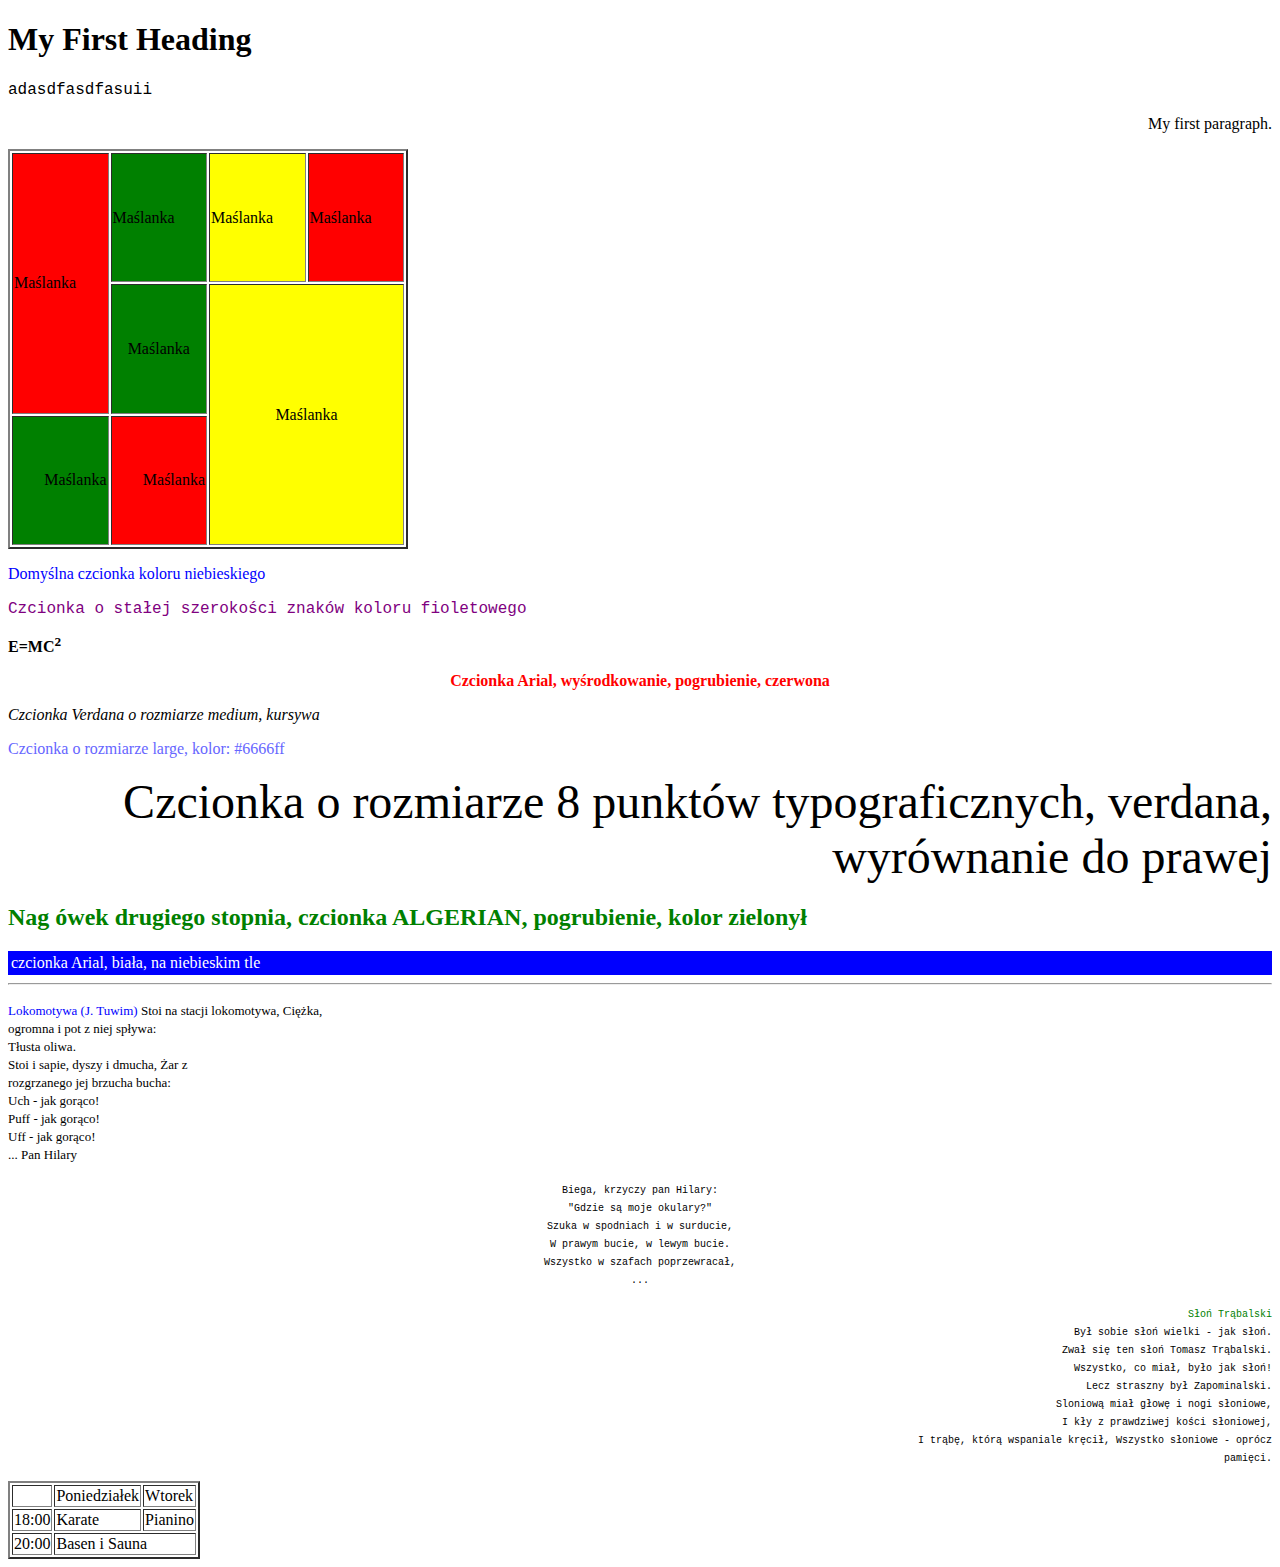
<file: TSI/11.09.25/index.html>
<!DOCTYPE html>
<html lang="pl">
<head>
<title>11.09.2025</title>
</head>
<body>

<h1>My First Heading</h1>
<font face="Courier New">adasdfasdfasuii</font>
<p align="right">My first paragraph.</p>

<b></b>
<s></s>
<u></u>
<i></i>

<table border="2px" height="400" width="400">
	<tr  align="left">
    	<td bgcolor="red" rowspan="2">Maślanka</td>
    	<td bgcolor="green">Maślanka</td>
        <td bgcolor="yellow">Maślanka</td>
        <td bgcolor="red">Maślanka</td>
    </tr>
    <tr align="center">
    	<td bgcolor="green">Maślanka</td>
        <td bgcolor="yellow" rowspan="2" colspan="2">Maślanka</td>
    </tr>
    <tr align="right">
    	<td bgcolor="green">Maślanka</td>
        <td bgcolor="red">Maślanka</td>
    </tr>
</table>


<p><font color="blue">Domyślna czcionka koloru niebieskiego</font></p>

<p><font color="purple" face="Courier New">Czcionka o stałej szerokości znaków koloru fioletowego</font></p>
<p><b>E=MC<sup>2</sup></b></p>

<p align="center"><font color="red"><b>Czcionka Arial, wyśrodkowanie, pogrubienie, czerwona</b></font></p>

<p><font face="Verdana" size="medium"><i>Czcionka Verdana o rozmiarze medium, kursywa</i></font></p>

<p><font color="#6666ff" size="large">Czcionka o rozmiarze large, kolor: #6666ff</font></p>

<p align="right"><font face="Verdana" size="8" >Czcionka o rozmiarze 8 punktów typograficznych, verdana, wyrównanie do prawej</font></p>

<h2><font face="algerian" color="green"><b> Nag ówek drugiego stopnia, czcionka ALGERIAN, pogrubienie, kolor zielonył</b></font></h2>

<table bgcolor="blue" width="100%"><tr><td><font color="white">czcionka Arial, biała, na niebieskim tle</font></td></tr></table>

<hr/>

<p align="left"><font size="2"><font color="blue">Lokomotywa (J. Tuwim)</font>
Stoi na stacji lokomotywa, Ciężka, <br/> ogromna i pot z niej spływa:<br/>
Tłusta oliwa.<br/>
Stoi i sapie, dyszy i dmucha, Żar z<br/> rozgrzanego jej brzucha bucha:<br/>
Uch - jak gorąco!<br/>
Puff - jak gorąco!<br/>
Uff - jak gorąco!<br/>
... Pan Hilary</font></p>


<p align="center"><font size="1" face="Courier New">
Biega, krzyczy pan Hilary:<br/>
"Gdzie są moje okulary?"<br/>
Szuka w spodniach i w surducie,<br/>
W prawym bucie, w lewym bucie.<br/>
Wszystko w szafach poprzewracał,<br/> ...</font></p>

<p align="right"><font size="1" face="Courier New">
<font color="green">Słoń Trąbalski</font><br/>
Był sobie słoń wielki - jak słoń.<br/>
Zwał się ten słoń Tomasz Trąbalski.<br/>
Wszystko, co miał, było jak słoń!<br/>
Lecz straszny był Zapominalski.<br/>
Sloniową miał głowę i nogi słoniowe,<br/>
I kły z prawdziwej kości słoniowej,<br/>
I trąbę, którą wspaniale kręcił, Wszystko słoniowe - oprócz<br/> pamięci.</font></p>

<table border="2px">
<tr>
<td> </td>
<td>Poniedziałek</td>
<td>Wtorek</td>
</tr>
<tr>
<td>18:00</td>
<td>Karate</td>
<td>Pianino</td>
</tr>
<tr>
<td>20:00</td>
<td colspan="2">Basen i Sauna</td>
</tr>
</table>

</body>
</html>
</file>
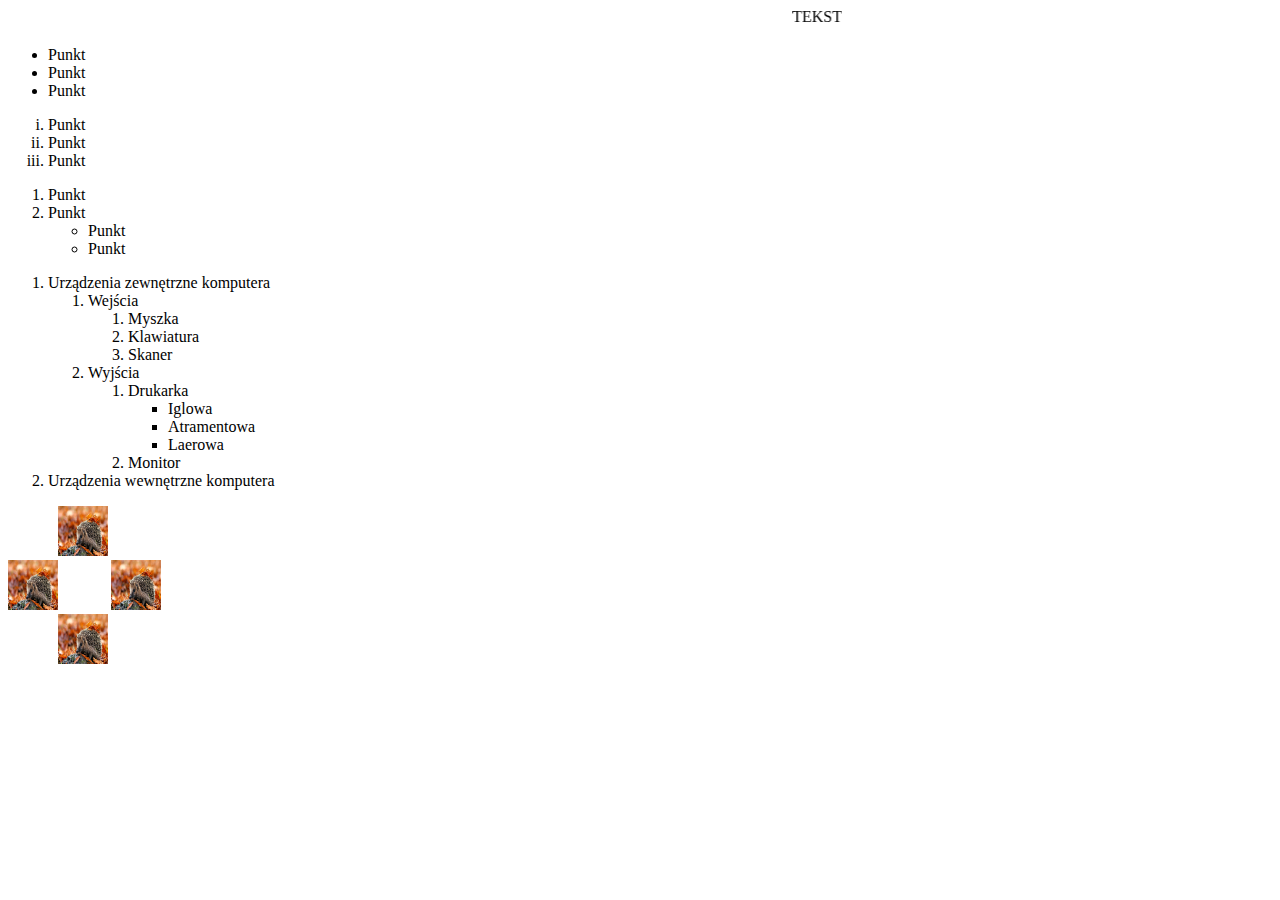
<file: TSI/18.09.25/index.html>
<!DOCTYPE html>
<html lang="pl">
  <head>
    <meta charset="UTF-8" />
    <meta name="viewport" content="width=device-width, initial-scale=1.0" />
    <title>11.09.2025</title>
  </head>
  <body>
    <!-- Animacja tekstu -->
    <marquee behavior="alternate" direction="right" loop="2" scrollamount="100"
      >TEKST</marquee
    >

    <!-- Lista nieponumerowana -->
    <ul>
      <li>Punkt</li>
      <li>Punkt</li>
      <li>Punkt</li>
    </ul>

    <!-- Lista ponumerowana types: 1/a/A/i/I reversed start="9"-->
    <ol type="i">
      <li>Punkt</li>
      <li>Punkt</li>
      <li>Punkt</li>
    </ol>

    <!-- lista wewnątrz innej listy -->
    <ol>
      <li>Punkt</li>
      <li>Punkt</li>
      <ul>
        <li>Punkt</li>
        <li>Punkt</li>
      </ul>
    </ol>

    <!-- Zadanie 1 -->
    <ol>
      <li>Urządzenia zewnętrzne komputera</li>
      <ol>
        <li>Wejścia</li>
        <ol>
          <li>Myszka</li>
          <li>Klawiatura</li>
          <li>Skaner</li>
        </ol>

        <li>Wyjścia</li>
        <ol>
          <li>Drukarka</li>
          <ul>
            <li>Iglowa</li>
            <li>Atramentowa</li>
            <li>Laerowa</li>
          </ul>
          <li>Monitor</li>
        </ol>
      </ol>

      <li>Urządzenia wewnętrzne komputera</li>
    </ol>

    <img src="jeż.jpg" alt="jeż" width="50px" height="50px" hspace="49.5px" />
    <br />
    <img src="jeż.jpg" alt="jeż" width="50px" height="50px" />
    <img src="jeż.jpg" alt="jeż" width="50px" height="50px" hspace="48.5px" />
    <br />
    <img src="jeż.jpg" alt="jeż" width="50px" height="50px" hspace="50px" />
  </body>
</html>
</file>
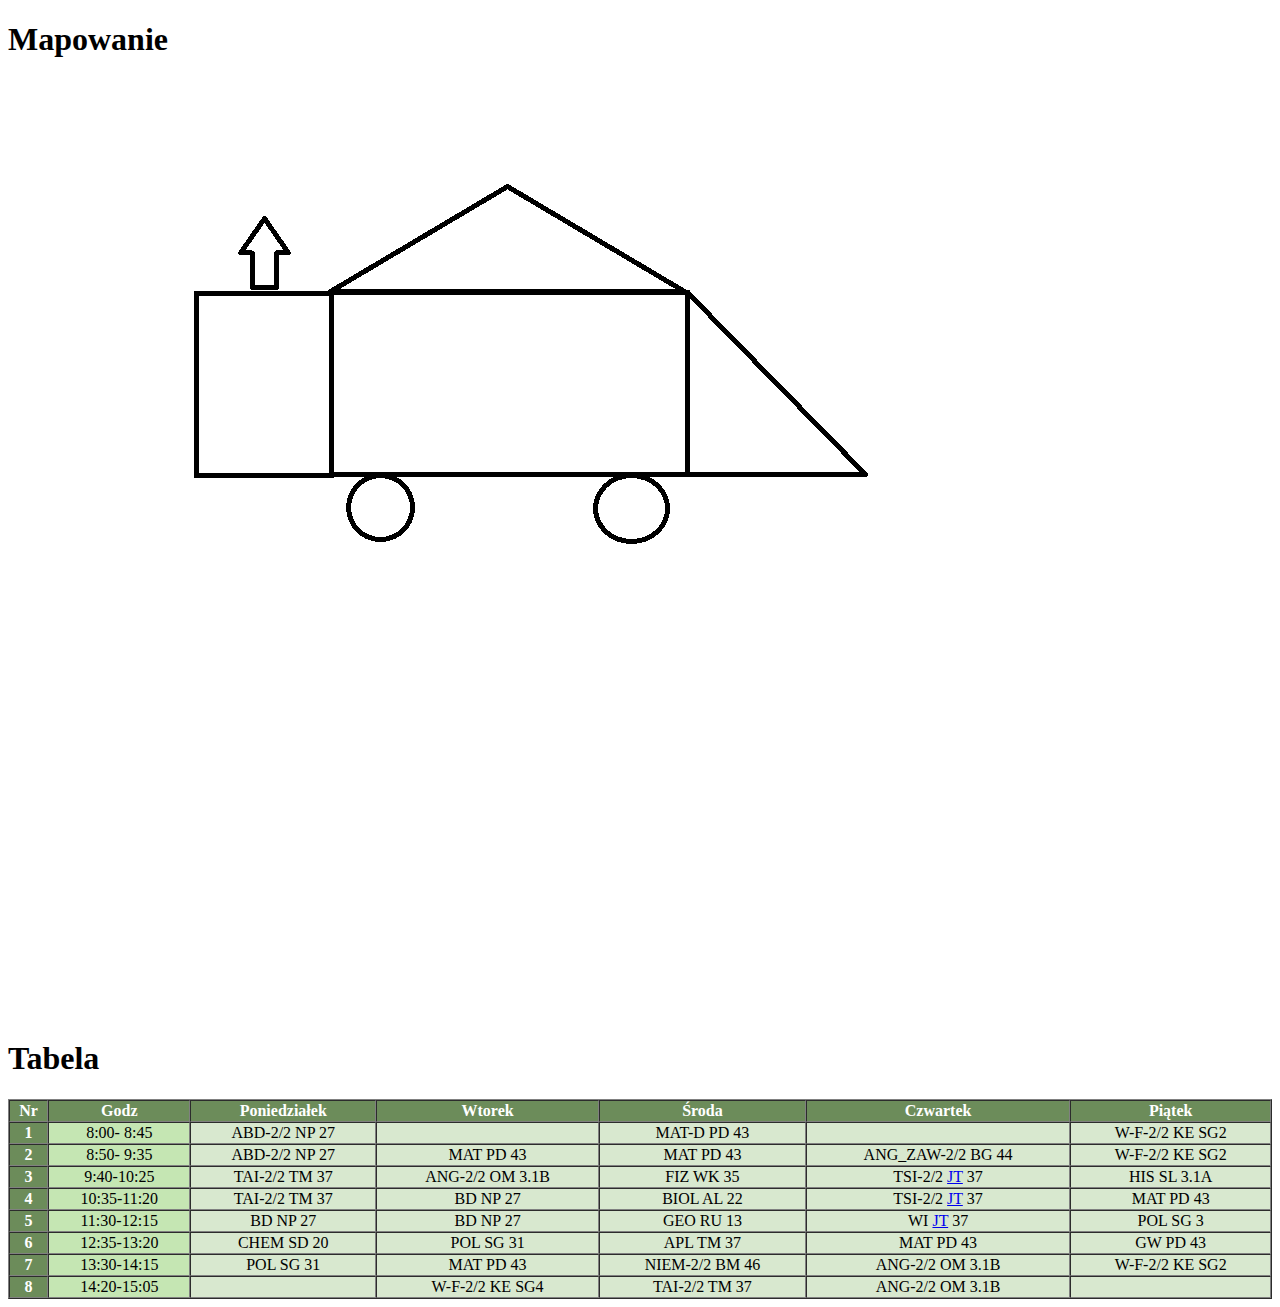
<file: TSI/25.09.2025/index.html>
<!DOCTYPE html>
<html lang="pl-PL">
  <head>
    <meta charset="UTF-8" />
    <meta name="viewport" content="width=device-width, initial-scale=1.0" />
    <title>25.09.2025</title>
  </head>
  <body>
    <h1>Mapowanie</h1>
    <img src="auto.png" alt="Samochod" usemap="#samochod-mapa" />

    <map name="samochod-mapa">
      <area
        shape="rect"
        coords="187,213,322,395"
        href="https://www.zs8.wroc.pl/"
        alt="ZS8"
      />
      <area
        shape="poly"
        coords="326,210,498,106,675,210"
        href="http://planlekcji.zs8.wroc.pl/"
        alt="Plan lekcji"
      />
      <area
        shape="circle"
        coords="370,427,35"
        href="https://www.zs8.wroc.pl/301-2/"
        alt="Harmonogram roku szkolnego"
      />
    </map>

    <h1>Tabela</h1>
    <table border="1" cellspacing="0" width="100%">
      <tr bgcolor="#6C8C5A" align="center">
        <th>
          <font color="white"><b>Nr</b></font>
        </th>
        <td>
          <font color="white"><b>Godz</b></font>
        </td>
        <th>
          <font color="white"><b>Poniedziałek</b></font>
        </th>
        <th>
          <font color="white"><b>Wtorek</b></font>
        </th>
        <th>
          <font color="white"><b>Środa</b></font>
        </th>
        <th>
          <font color="white"><b>Czwartek</b></font>
        </th>
        <th>
          <font color="white"><b>Piątek</b></font>
        </th>
      </tr>
      <tr align="center">
        <th bgcolor="#6C8C5A">
          <font color="white"><b>1</b></font>
        </th>
        <td bgcolor="#C5E6B3">8:00- 8:45</td>
        <td bgcolor="#D8E8CF">ABD-2/2 NP 27</td>
        <td bgcolor="#D8E8CF"></td>
        <td bgcolor="#D8E8CF">MAT-D PD 43</td>
        <td bgcolor="#D8E8CF"></td>
        <td bgcolor="#D8E8CF">W-F-2/2 KE SG2</td>
      </tr>
      <tr align="center">
        <th bgcolor="#6C8C5A">
          <font color="white"><b>2</b></font>
        </th>
        <td bgcolor="#C5E6B3">8:50- 9:35</td>
        <td bgcolor="#D8E8CF">ABD-2/2 NP 27</td>
        <td bgcolor="#D8E8CF">MAT PD 43</td>
        <td bgcolor="#D8E8CF">MAT PD 43</td>
        <td bgcolor="#D8E8CF">ANG_ZAW-2/2 BG 44</td>
        <td bgcolor="#D8E8CF">W-F-2/2 KE SG2</td>
      </tr>
      <tr align="center">
        <th bgcolor="#6C8C5A">
          <font color="white"><b>3</b></font>
        </th>
        <td bgcolor="#C5E6B3">9:40-10:25</td>
        <td bgcolor="#D8E8CF">TAI-2/2 TM 37</td>
        <td bgcolor="#D8E8CF">ANG-2/2 OM 3.1B</td>
        <td bgcolor="#D8E8CF">FIZ WK 35</td>
        <td bgcolor="#D8E8CF">TSI-2/2 <a href="./tj.html">JT</a> 37</td>
        <td bgcolor="#D8E8CF">HIS SL 3.1A</td>
      </tr>
      <tr align="center">
        <th bgcolor="#6C8C5A">
          <font color="white"><b>4</b></font>
        </th>
        <td bgcolor="#C5E6B3">10:35-11:20</td>
        <td bgcolor="#D8E8CF">TAI-2/2 TM 37</td>
        <td bgcolor="#D8E8CF">BD NP 27</td>
        <td bgcolor="#D8E8CF">BIOL AL 22</td>
        <td bgcolor="#D8E8CF">TSI-2/2 <a href="./tj.html">JT</a> 37</td>
        <td bgcolor="#D8E8CF">MAT PD 43</td>
      </tr>
      <tr align="center">
        <th bgcolor="#6C8C5A">
          <font color="white"><b>5</b></font>
        </th>
        <td bgcolor="#C5E6B3">11:30-12:15</td>
        <td bgcolor="#D8E8CF">BD NP 27</td>
        <td bgcolor="#D8E8CF">BD NP 27</td>
        <td bgcolor="#D8E8CF">GEO RU 13</td>
        <td bgcolor="#D8E8CF">WI <a href="./tj.html">JT</a> 37</td>
        <td bgcolor="#D8E8CF">POL SG 3</td>
      </tr>
      <tr align="center">
        <th bgcolor="#6C8C5A">
          <font color="white"><b>6</b></font>
        </th>
        <td bgcolor="#C5E6B3">12:35-13:20</td>
        <td bgcolor="#D8E8CF">CHEM SD 20</td>
        <td bgcolor="#D8E8CF">POL SG 31</td>
        <td bgcolor="#D8E8CF">APL TM 37</td>
        <td bgcolor="#D8E8CF">MAT PD 43</td>
        <td bgcolor="#D8E8CF">GW PD 43</td>
      </tr>
      <tr align="center">
        <th bgcolor="#6C8C5A">
          <font color="white"><b>7</b></font>
        </th>
        <td bgcolor="#C5E6B3">13:30-14:15</td>
        <td bgcolor="#D8E8CF">POL SG 31</td>
        <td bgcolor="#D8E8CF">MAT PD 43</td>
        <td bgcolor="#D8E8CF">NIEM-2/2 BM 46</td>
        <td bgcolor="#D8E8CF">ANG-2/2 OM 3.1B</td>
        <td bgcolor="#D8E8CF">W-F-2/2 KE SG2</td>
      </tr>
      <tr align="center">
        <th bgcolor="#6C8C5A">
          <font color="white"><b>8</b></font>
        </th>
        <td bgcolor="#C5E6B3">14:20-15:05</td>
        <td bgcolor="#D8E8CF"></td>
        <td bgcolor="#D8E8CF">W-F-2/2 KE SG4</td>
        <td bgcolor="#D8E8CF">TAI-2/2 TM 37</td>
        <td bgcolor="#D8E8CF">ANG-2/2 OM 3.1B</td>
        <td bgcolor="#D8E8CF"></td>
      </tr>
    </table>
  </body>
</html>
</file>
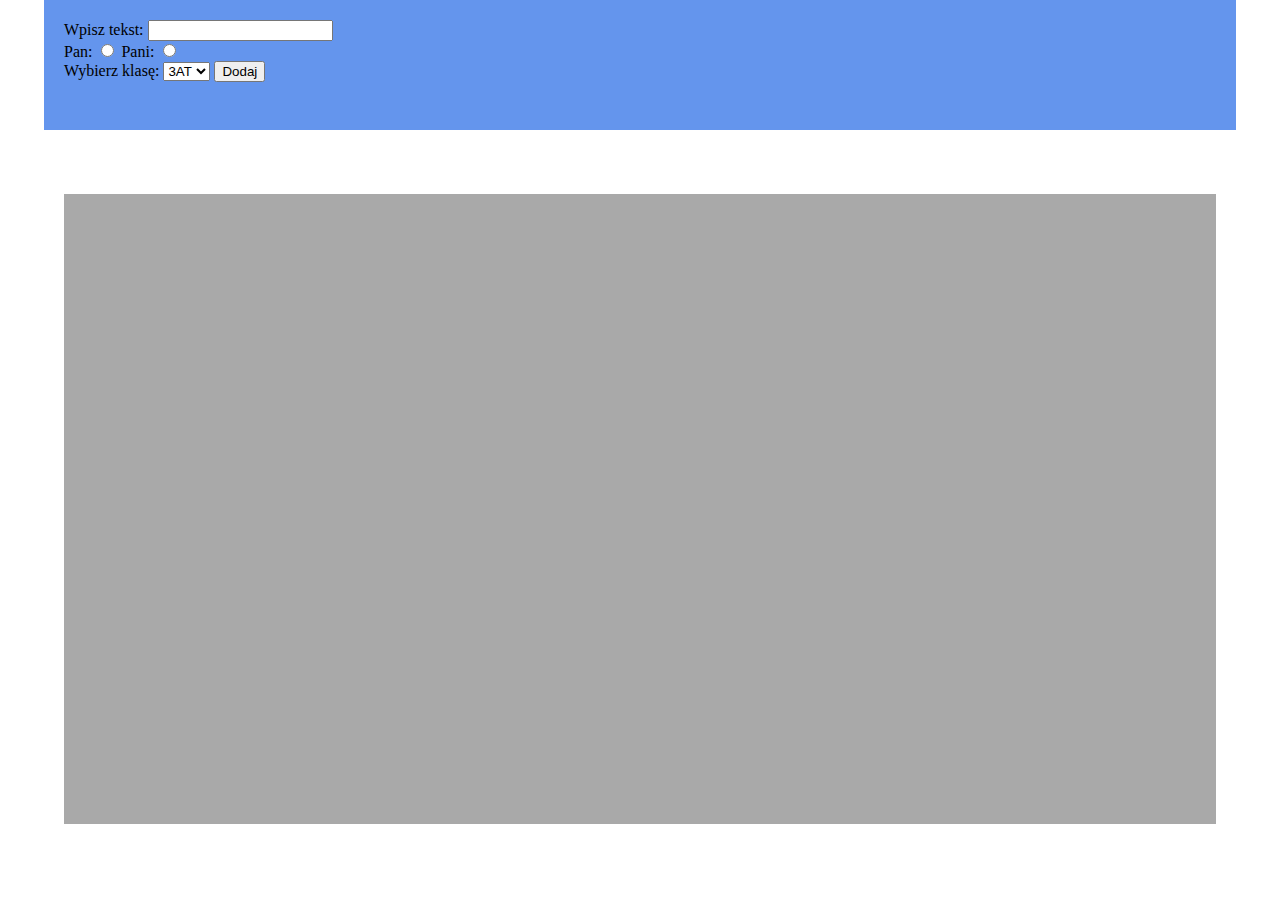
<file: TAI/Zadania/Child nodes/index.html>
<!DOCTYPE html>
<html lang="en">

<head>
  <meta charset="UTF-8" />
  <meta name="viewport" content="width=device-width, initial-scale=1.0" />

  <title>Child Nodes</title>

  <link rel="stylesheet" href="./styles/style.css" />
</head>

<body>
  <div class="container">
    <header>
      <label for="tekst">Wpisz tekst: </label>
      <input type="text" name="tekst" id="tekst" /> <br />

      <label for="pan">Pan: </label>
      <input type="radio" name="plec" id="pan" />
      <label for="pani">Pani: </label>
      <input type="radio" name="plec" id="pani" /><br />

      <label for="klasa">Wybierz klasę:</label>
      <select name="klasa" id="klasa" required>
        <option value="3AT">3AT</option>
        <option value="3BT">3BT</option>
        <option value="4AT">4AT</option>
        <option value="4BT">4BT</option>
      </select>
      <button id="add-div">Dodaj</button>
    </header>
    <main id="main"></main>
  </div>
  <script src="./scripts/main.js"></script>
</body>

</html>
</file>
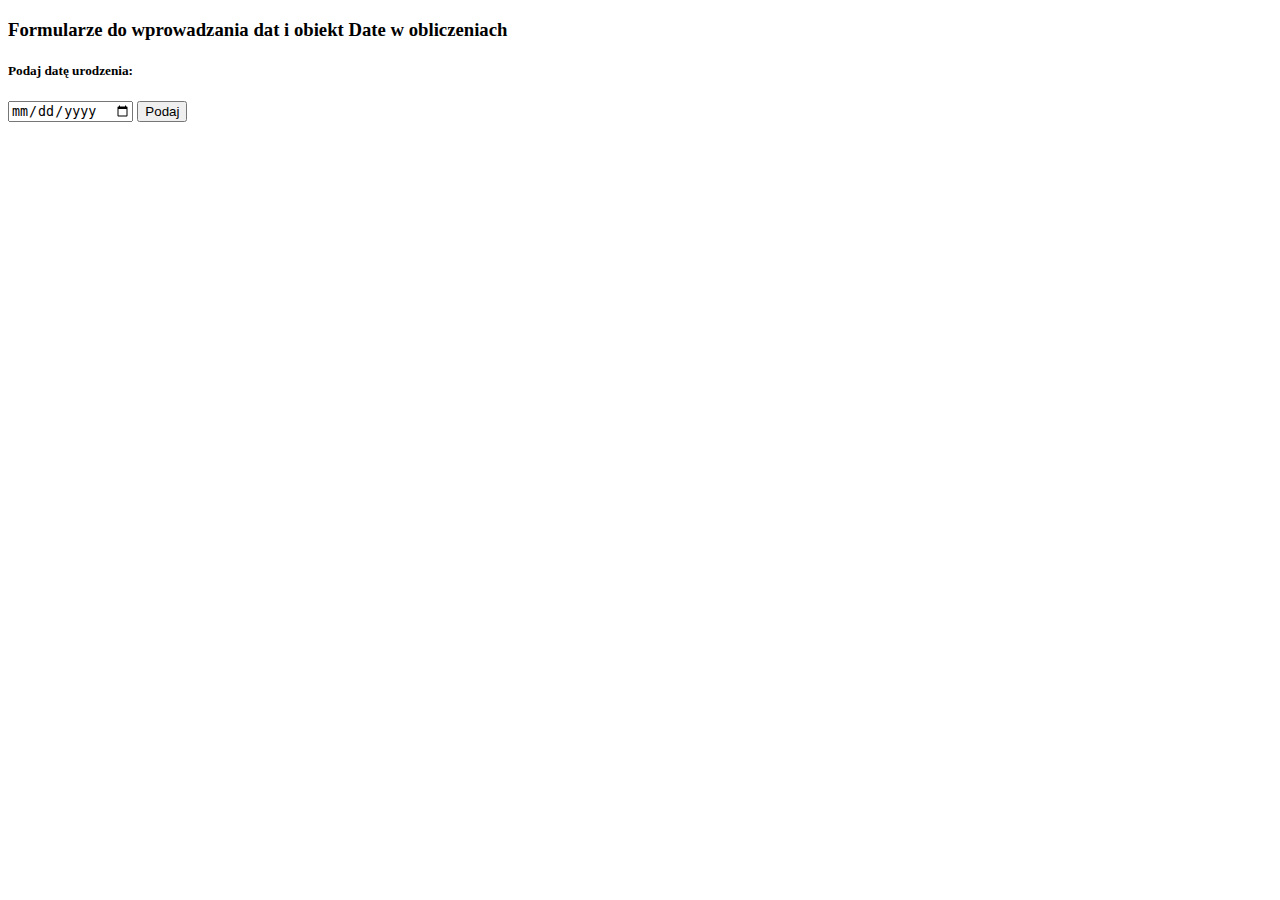
<file: TAI/Zadania/Date/index.html>
<!DOCTYPE html>
<html lang="pl">
  <head>
    <meta charset="UTF-8" />
    <meta name="viewport" content="width=device-width, initial-scale=1.0" />
    <title>Date - Zadanie 1</title>
  </head>
  <body>
    <h3>Formularze do wprowadzania dat i obiekt Date w obliczeniach</h3>
    <h5>Podaj datę urodzenia:</h5>
    <input type="date" id="data-urodzenia" />
    <button onclick="oblicz()">Podaj</button>
    <div id="wynik"></div>

    <script src="./main.js"></script>
  </body>
</html>
</file>
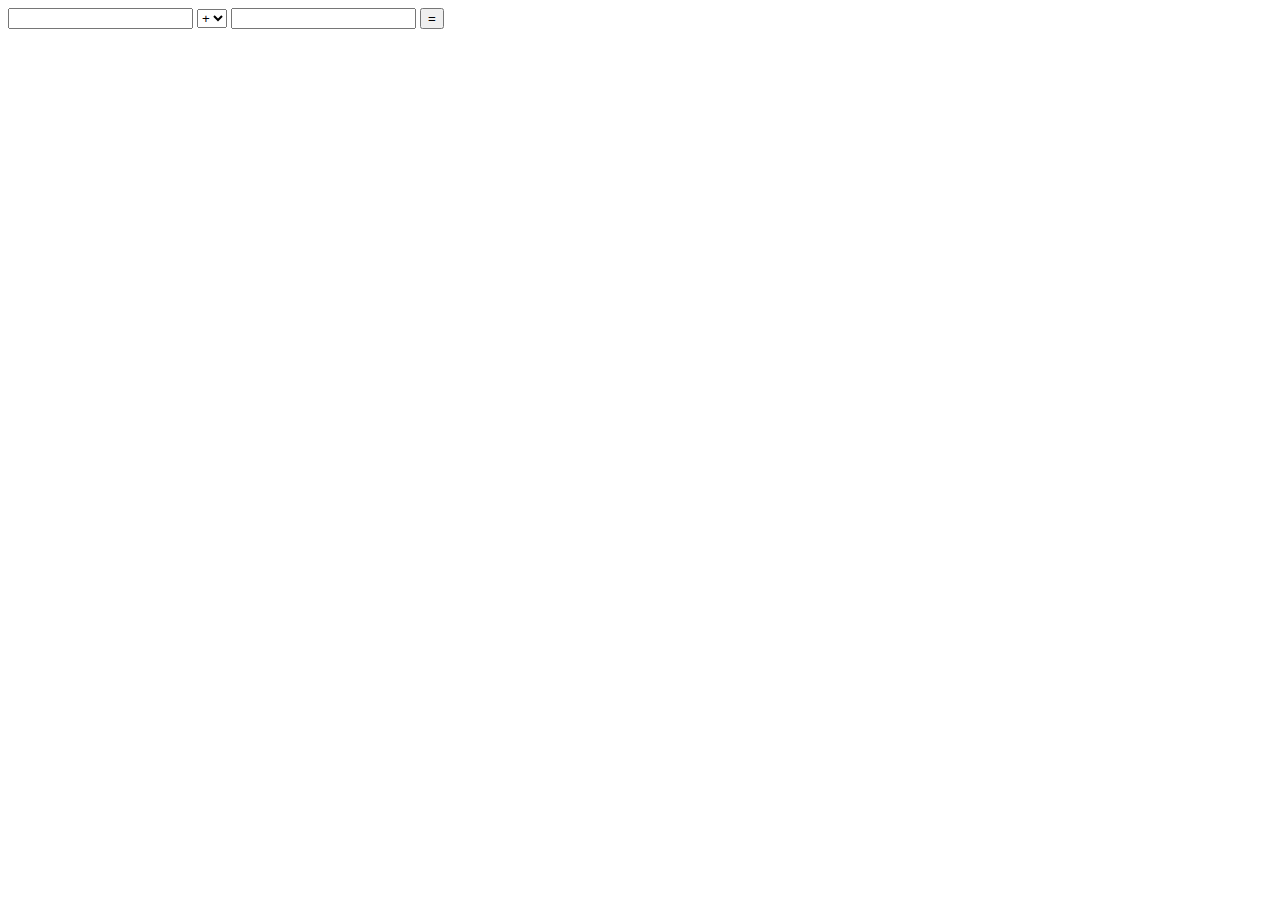
<file: TAI/Zadania/DOM/index.html>
<!DOCTYPE html>
<html lang="pl">
  <head>
    <meta charset="UTF-8" />
    <meta name="viewport" content="width=device-width, initial-scale=1.0" />
    <title>DOM - Zadania</title>
  </head>
  <body>
    <input type="number" name="" id="first_number" />
    <select name="" id="listOption">
      <option value="+">+</option>
      <option value="-">-</option>
      <option value="*">*</option>
      <option value="/">/</option>
    </select>
    <input type="number" name="" id="second_number" />
    <button id="eqls" onclick="zadanie()">=</button>
    <span id="res"></span>
  </body>
</html>
</file>
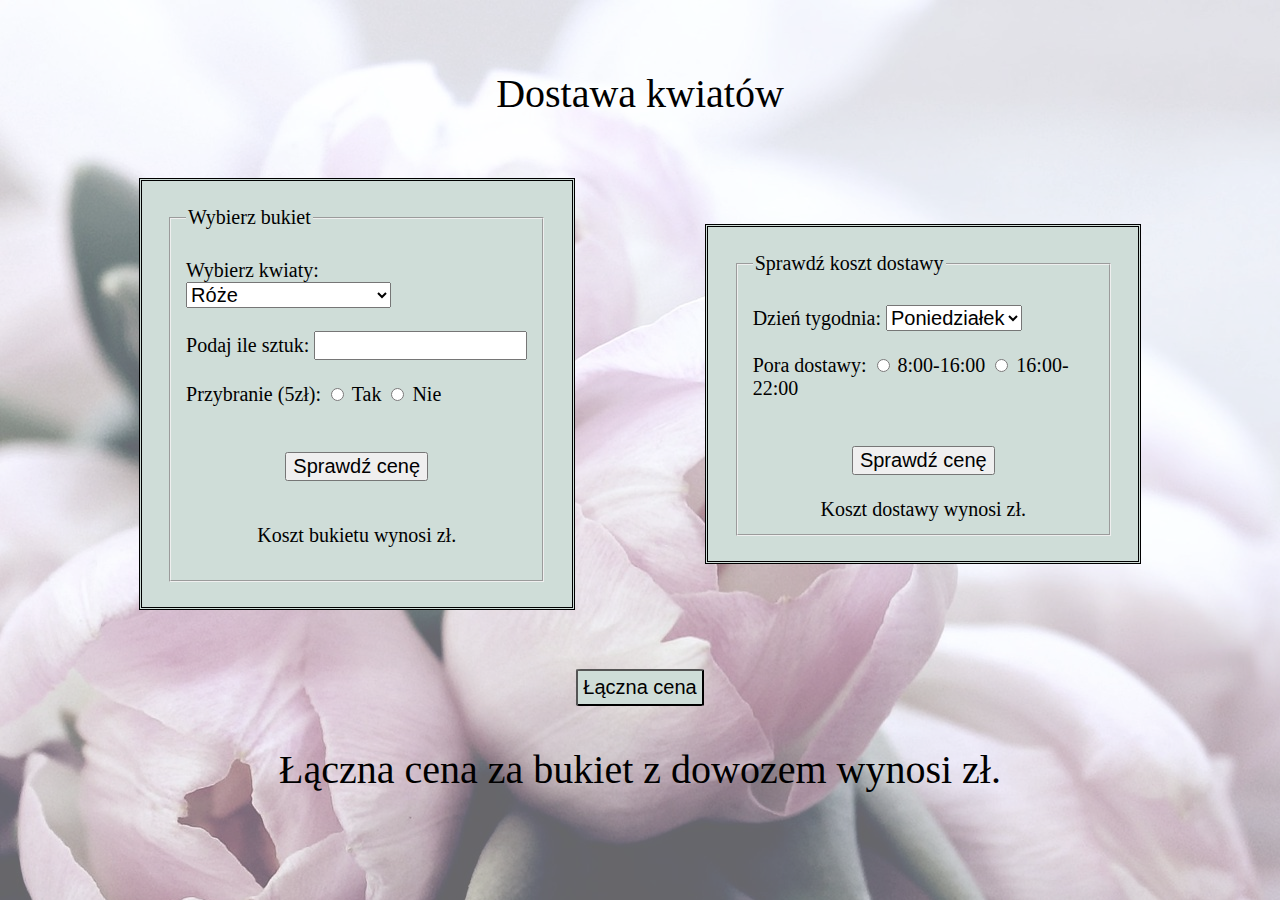
<file: TAI/Zadania/Kwiaty/Index.html>
<!DOCTYPE html>
<html lang="pl">
  <head>
    <meta charset="UTF-8" />
    <meta name="viewport" content="width=device-width, initial-scale=1.0" />
    <title>Dostawa</title>
    <link rel="stylesheet" href="./styles/style.css" />
  </head>
  <body>
    <header>Dostawa kwiatów</header>
    <main class="dwa">
      <section class="bukiet">
        <form action="" method="post">
          <fieldset>
            <br />
            <legend>Wybierz bukiet</legend>
            <label for="kwiaty" style="width: 40%">Wybierz kwiaty:</label>
            <select id="kwiaty" class="szerokosc">
              <option value="r">Róże</option>
              <option value="t">Tulipany</option>
              <option value="s">Storczyki</option>
              <option value="k">Kalie</option>
              <option value="l">Lilie</option>
              <option value="a">Anturium</option>
            </select>
            <br /><br />
            <label for="ile-sztuk">Podaj ile sztuk:</label>
            <input type="number" id="ile-sztuk" min="1" class="szerokosc" />
            <br /><br />
            <label>Przybranie (5zł):</label>
            <input type="radio" name="przybranie" id="przyb-tak" /> Tak
            <input type="radio" name="przybranie" id="przyb-nie" /> Nie
            <br /><br /><br />
            <div class="srodek">
              <input
                type="button"
                onclick="checkFlowers()"
                value="Sprawdź cenę"
              />
              <br /><br />
              <p>Koszt bukietu wynosi <span id="wynik"></span>zł.</p>
            </div>
          </fieldset>
        </form>
      </section>
      <section class="dostawa">
        <form>
          <fieldset>
            <legend>Sprawdź koszt dostawy</legend>
            <br />
            Dzień tygodnia:
            <select id="dzien">
              <option value="1">Poniedziałek</option>
              <option value="2">Wtorek</option>
              <option value="3">Środa</option>
              <option value="4">Czwartek</option>
              <option value="5">Piątek</option>
              <option value="6">Sobota</option>
              <option value="7">Niedziela</option>
            </select>
            <br /><br />
            Pora dostawy:
            <input type="radio" name="time" id="time1" /> 8:00-16:00
            <input type="radio" name="time" id="time2" /> 16:00-22:00
            <br /><br /><br />
            <div class="srodek">
              <input
                type="button"
                value="Sprawdź cenę"
                onclick="checkDates()"
              />
              <br /><br />
              Koszt dostawy wynosi <span id="koszt-dostawy"></span>zł.
            </div>
          </fieldset>
        </form>
      </section>
    </main>
    <footer class="srodek">
      <br />
      <input
        type="button"
        value="Łączna cena"
        onclick="sumAmount()"
        style="
          background-color: rgb(207, 221, 216);
          border-radius: 4%;
          padding: 5px;
        "
      />
      <br />
      <p class="px40">
        Łączna cena za bukiet z dowozem wynosi <span id="to-pay"></span> zł.
      </p>
    </footer>

    <script src="./scripts/main.js"></script>
  </body>
</html>
</file>
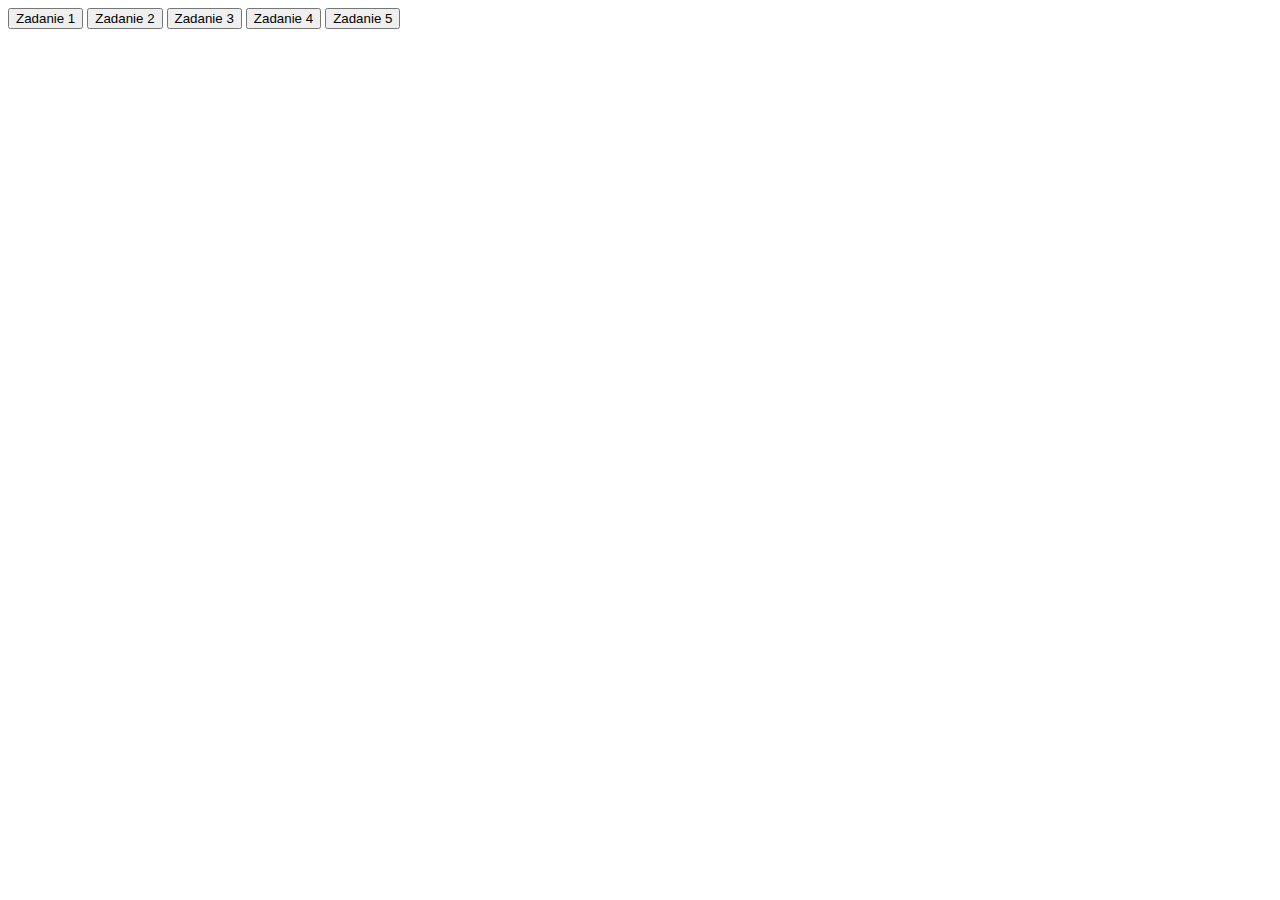
<file: TAI/Zadania/Tablice/index.html>
<!DOCTYPE html>
<html lang="pl">
<head>
    <meta charset="UTF-8">
    <meta name="viewport" content="width=device-width, initial-scale=1.0">
    <title>Document</title>
</head>
<body>

    <input type="button" value="Zadanie 1" onclick="zadanie1()">
    <input type="button" value="Zadanie 2" onclick="zadanie2()">
    <input type="button" value="Zadanie 3" onclick="zadanie3()">
    <input type="button" value="Zadanie 4" onclick="zadanie4()">
    <input type="button" value="Zadanie 5" onclick="zadanie5()">

    <script src="./scripts/main.js"></script>
</body>
</html>
</file>
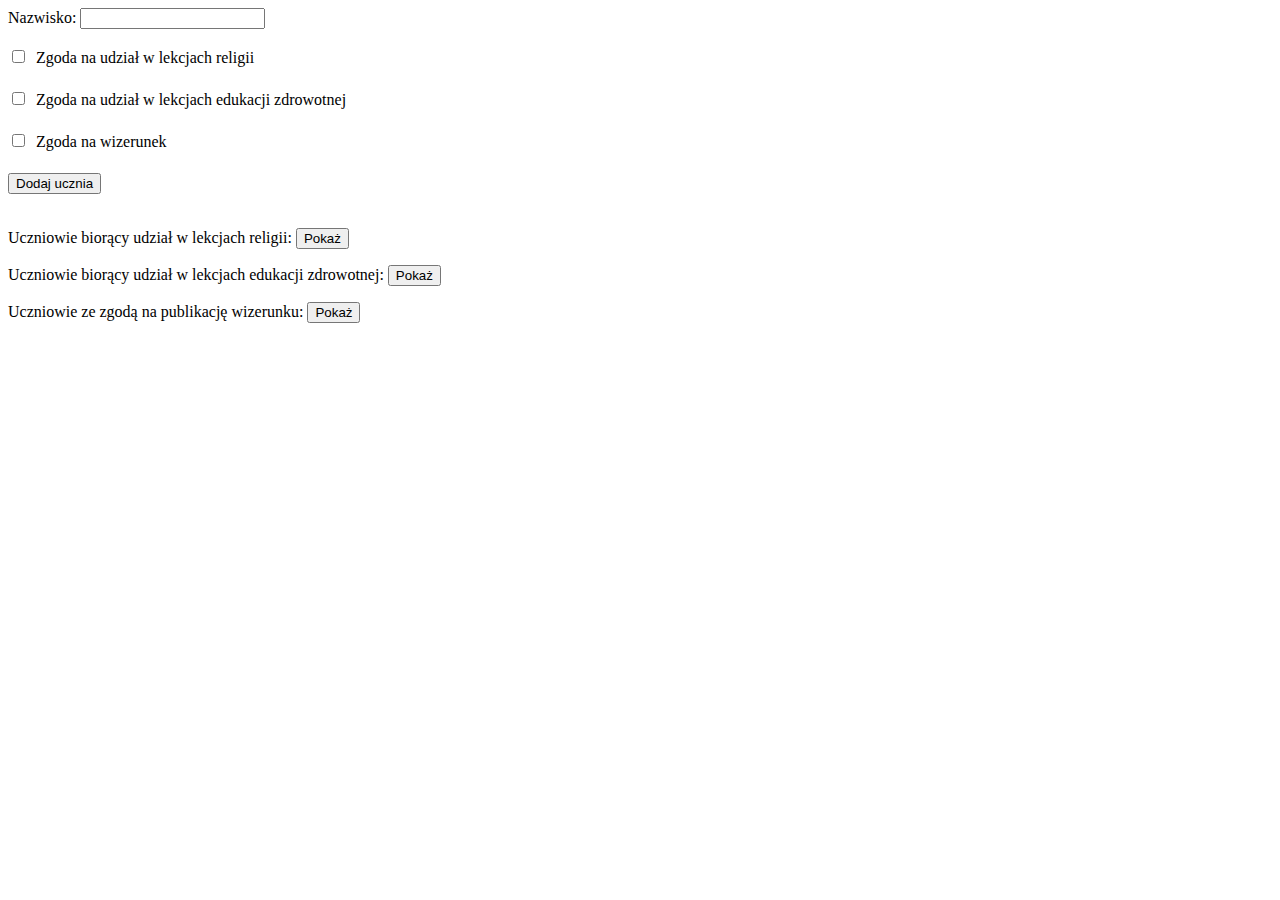
<file: TAI/Zadania/Uczniowie/index.html>
<!DOCTYPE html>
<html lang="pl">
  <head>
    <meta charset="UTF-8" />
    <meta name="viewport" content="width=device-width, initial-scale=1.0" />
    <title>Zgody uczniów</title>

    <style>
      .checkboxes label {
        margin-left: 0.5rem;
      }
      .checkboxes input {
        margin-bottom: 0.5rem;
      }
      .search p {
        margin-top: 1rem;
      }
    </style>
  </head>

  <body>
    <label for="surname">Nazwisko: </label>
    <input type="text" name="surname" id="surname" /><br /><br />

    <div class="checkboxes"></div>

    <button id="add-info">Dodaj ucznia</button><br /><br />

    <div class="search">
      <p>
        Uczniowie biorący udział w lekcjach religii:
        <button id="religia-search">Pokaż</button><br />
        <span id="religia"></span>
      </p>

      <p>
        Uczniowie biorący udział w lekcjach edukacji zdrowotnej:
        <button id="edukacja-zdrowotna-search">Pokaż</button><br />
        <span id="edukacja-zdrowotna"></span>
      </p>

      <p>
        Uczniowie ze zgodą na publikację wizerunku:
        <button id="wizerunek-search">Pokaż</button><br />
        <span id="wizerunek"></span>
      </p>
    </div>

    <script src="./scripts/main.js"></script>
  </body>
</html>
</file>
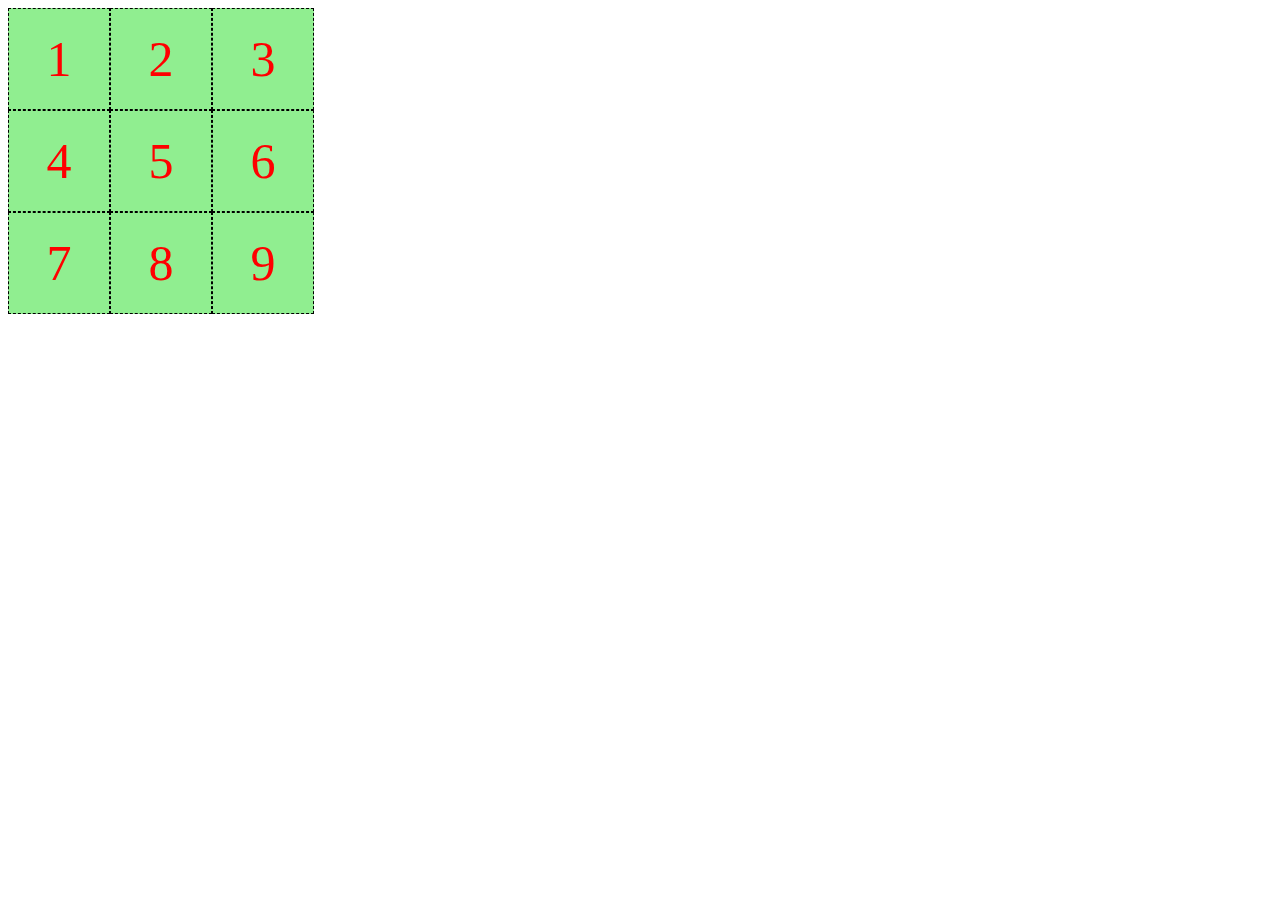
<file: TSI/16.10.2025/index - TICTACTOE.html>
<!DOCTYPE html>
<html lang="en">
<head>
    <meta charset="UTF-8">
    <meta name="viewport" content="width=device-width, initial-scale=1.0">
    <title>16.10.2025 - TICTACTOE</title>

    <style>
        #container {
            width: 306px;
            height: 306px;
        }

        #container > div {
            width: 100px;
            height: 100px;
            background-color: lightgreen;
            color: red;
            border: 1px dashed black;
            font-size: 50px;
            text-align: center;
            line-height: 100px;
            float: left;
            user-select: none;
        }
    </style>

    <script>
        let gracz = 1;
        let plansza =  [0,0,0,
                        0,0,0,
                        0,0,0];
                        
        let ruchy = 0;
        let czyWygral = 0;
        function gra(id){
            if (gracz == 1 && plansza[id-1] == 0) {
                document.getElementById("d" + id).innerHTML = "X"; 
                gracz = 2;
                plansza[id - 1] = 1;
                ruchy++;
            }    
            else if (gracz == 2 && plansza[id-1] == 0) {
                document.getElementById("d" + id).innerHTML = "O"; 
                gracz = 1;
                plansza[id - 1] = 2;
                ruchy++;
            }            

            if(plansza[0] == 1 && plansza[1] == 1 && plansza[2] == 1 || plansza[3] == 1 && plansza[4] == 1 && plansza[5]  == 1 || plansza[6] == 1 && plansza[7] == 1 && plansza[8]  == 1 || plansza[0] == 1 && plansza[3] == 1 && plansza[6]  == 1 || plansza[1] == 1 && plansza[4] == 1 && plansza[7]  == 1 || plansza[2] == 1 && plansza[5] == 1 && plansza[8]  == 1 || plansza[0] == 1 && plansza[4] == 1 && plansza[8]  == 1 || plansza[2] == 1 && plansza[4] == 1 && plansza[6] == 1){
                alert("Wygrał gracz pierwszy");
                czyWygral = 1;
            } else if(plansza[0] == 2 && plansza[1] == 2 && plansza[2] == 2 || plansza[3] == 2 && plansza[4] == 2 && plansza[5] == 2 || plansza[6] == 2 && plansza[7] == 2 && plansza[8] == 2 || plansza[0] == 2 && plansza[3] == 2 && plansza[6] == 2 || plansza[1] == 2 && plansza[4] == 2 && plansza[7] == 2 || plansza[2] == 2 && plansza[5] == 2 && plansza[8] == 2 || plansza[0] == 2 && plansza[4] == 2 && plansza[8] == 2 || plansza[2] == 2 && plansza[4] == 2 && plansza[6] == 2){
                alert("Wygrał gracz drugi");
                czyWygral = 1;
            }

            if(ruchy == 9 && czyWygral == 0){
                alert("Remis")
            }
            
        }
    </script>
</head>
<body>
    <div id="container">
        <div id="d1" onclick="gra(1)">1</div>
        <div id="d2" onclick="gra(2)">2</div>
        <div id="d3" onclick="gra(3)">3</div>
        <div id="d4" onclick="gra(4)">4</div>
        <div id="d5" onclick="gra(5)">5</div>
        <div id="d6" onclick="gra(6)">6</div>
        <div id="d7" onclick="gra(7)">7</div>
        <div id="d8" onclick="gra(8)">8</div>
        <div id="d9" onclick="gra(9)">9</div>
    </div>
</body>
</html>
</file>
<file: TAI/Zadania/Child nodes/styles/style.css>
body {
  margin: 0;
  padding: 0;
}

.container {
  display: flex;
  align-items: center;
  flex-direction: column;
}

header {
  width: 90%;
  height: 10vh;
  background-color: cornflowerblue;
  padding: 20px;
}

main {
  display: flex;
  width: 90%;
  height: 70vh;
  margin: 5%;
  background-color: darkgrey;
  flex-wrap: wrap;
  overflow-y: scroll;
}

main > div {
  width: 400px;
  height: 400px;
  background-color: aqua;
  margin: 10px;
  display: flex;
  flex-direction: column;
  align-items: center;
}

img {
  width: 250px;
  height: 150px;
}
</file>
<file: TAI/Zadania/Kwiaty/styles/style.css>
* {
  font-size: 20px;
}

body {
  background-image: url(../images/kwiaty2.png);
}

.dostawa {
  width: 30%;
  background-color: rgb(207, 221, 216);
  border-style: double;
  padding: 2%;
}

.bukiet {
  width: 30%;
  background-color: rgb(207, 221, 216);
  border-style: double;
  padding: 2%;
}

.dwa {
  display: flex;
  justify-content: space-evenly;
  align-items: center;
}

.szerokosc {
  width: 60%;
}

header {
  height: 170px;
  font-size: 40px;
  display: flex;
  align-items: center;
  justify-content: center;
}

footer {
  height: 200px;
  font-size: 40px;
  text-align: center;
}

.srodek {
  text-align: center;
}

.px40 {
  font-size: 40px;
}
</file>
